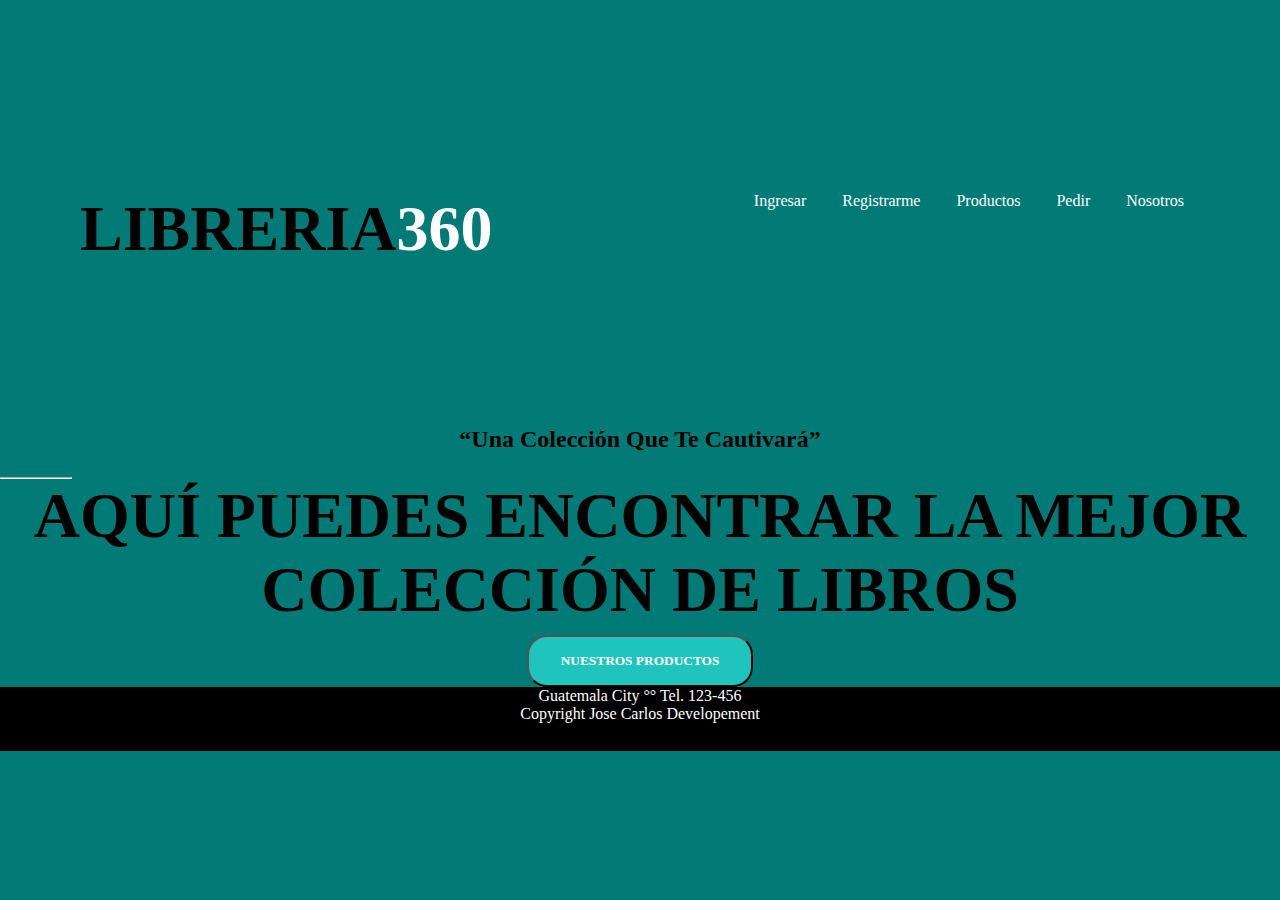
<file: index.html>
<!DOCTYPE html>
<html lang="en">
<head>

    <meta charset="UTF-8">
    <meta http-equiv="X-UA-Compatible" content="IE=edge">
    <meta name="viewport" content="width=device-width, initial-scale=1.0">
    <link rel="stylesheet" type="text/css" href="styles/style.css">
    <title>Inicio</title>
</head>
<body>
    <div id="inicio"></div>
        <div id="barra-navegacion">
            <p id="logo">Libreria<span style="color: rgb(255, 255, 255);" size="40">360</span></p>
            <nav>
                <a href="pages/login.html" target="_blank"> Ingresar</a>
                <a href="pages/registro.html" target="_blank"> Registrarme</a>
                <a href="pages/productos.html" target="_blank"> Productos</a>
                <a href="pages/productos.html" target="_blank"> Pedir</a>
                <a href="pages/nosotros.html" target="_blank"> Nosotros</a>
            </nav>
        </div>

        <div id="historia">
            <p>    “Una colección que te cautivará”</p>
            <hr>
 <h1>Aquí puedes encontrar la mejor colección de libros</h1>
 <form method="get" action="pages/productos.html">
 <input class="botonsi" type="submit" value="Nuestros Productos"  >

 
</div>

<!--footer-->
<footer>
    <p>Guatemala City °° Tel. 123-456 </p>
    <p>Copyright Jose Carlos Developement</p>
</footer>
        

  </body>
</body>


    
</html>
</file>
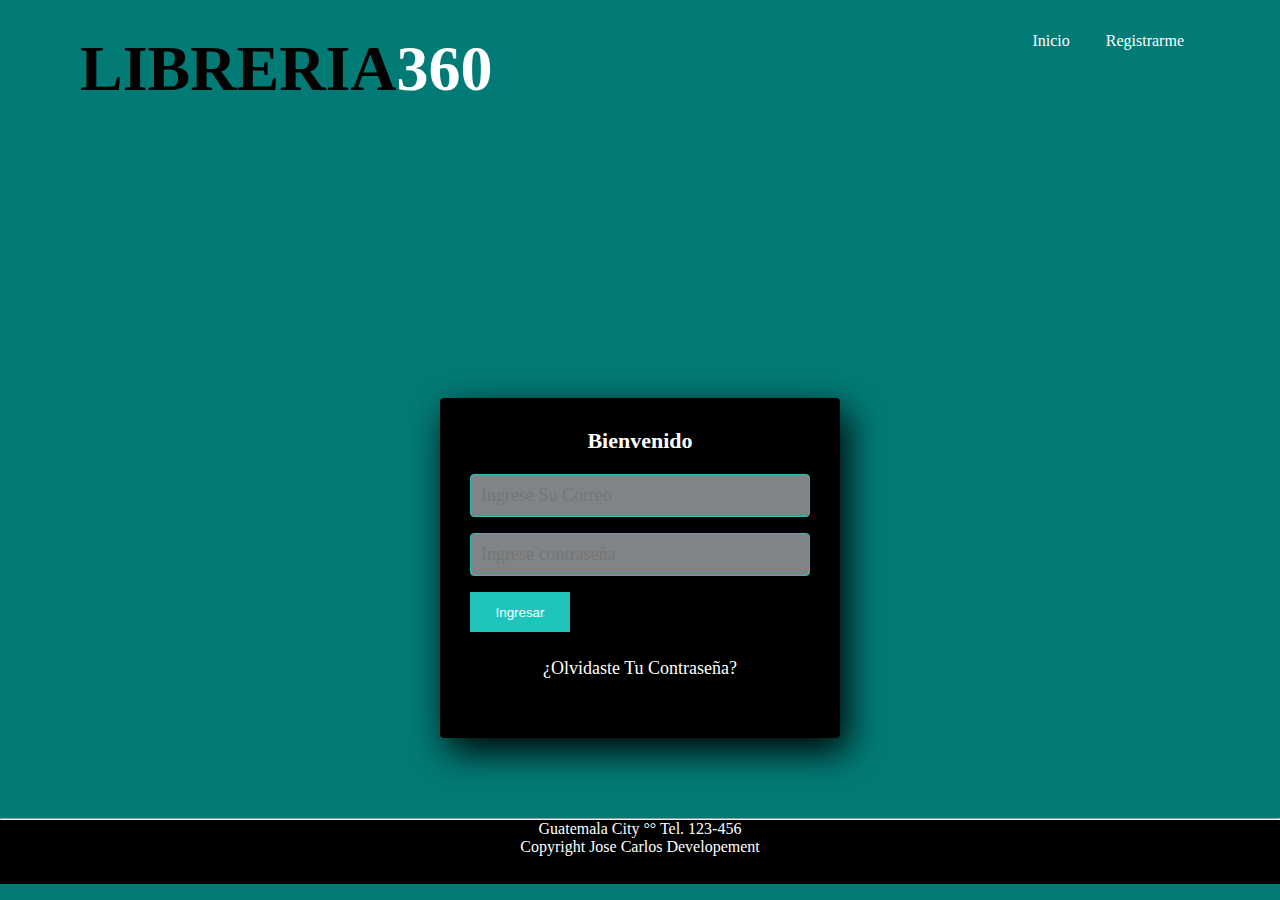
<file: pages/login.html>
<!DOCTYPE html>
<html lang="en">
    <head>
        <meta charset="UTF-8">
        <meta name="viewport" content="width=device-width, initial-scale=1.0">
        <meta http-equiv="X-UA-compatible" content="ie=edge">

        <link rel="stylesheet" type="text/css" href="../styles/style.css">
        
        <title>Login</title>
    </head>
    <body>
        <div id="barra-navegacion">
            <p id="logo">Libreria<span style="color: rgb(255, 255, 255);">360</span></p>
            <nav>
                
                <a href="../index.html" target="_blank"> Inicio</a>
                <a href="../pages/registro.html" target="_blank"> Registrarme</a>
            
            </nav>
        </div>

        <div id="login">
        <section class="form-login">
            <h4>Bienvenido</h4>
           
           
            <input class="controlsl" type="email" name="idnombre" id="correo" placeholder="Ingrese Su Correo">
            <input class="controlsl" type="password" name="idcontraseña" id="nombres" placeholder="Ingrese contraseña">

                
                <input class="botons" type="submit" value="Ingresar">
               <p><a href="#">¿Olvidaste Tu Contraseña?</a> </p>
        </section>
    </div>
    <hr>

<!--footer-->
<footer>
    <p>Guatemala City °° Tel. 123-456 </p>
    <p>Copyright Jose Carlos Developement</p>
</footer>
    </body>
</html>
</file>
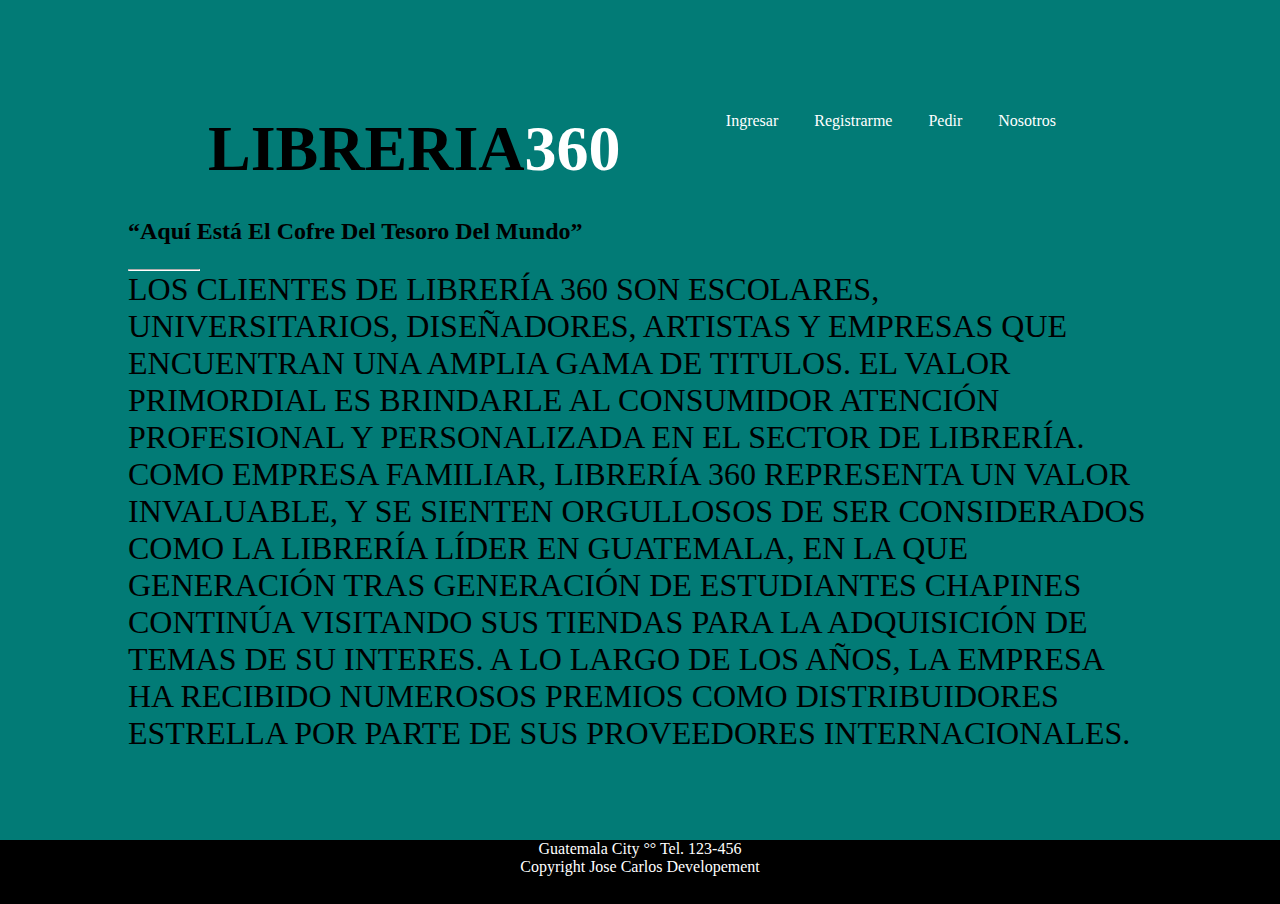
<file: pages/nosotros.html>
<!DOCTYPE html>
<html lang="en">
<head>

    <meta charset="UTF-8">
    <meta http-equiv="X-UA-Compatible" content="IE=edge">
    <meta name="viewport" content="width=device-width, initial-scale=1.0">
    <link rel="stylesheet" type="text/css" href="../styles/style.css">
    <title>Nosotros</title>
</head>
<body>
    <div id="nosotros">
        <div id="barra-navegacion">
            <p id="logo">Libreria<span style="color: rgb(255, 255, 255);" size="40">360</span></p>
            <nav>
                <a href="../pages/login.html" target="_blank"> Ingresar</a>
                <a href="../pages/registro.html" target="_blank"> Registrarme</a>
                <a href="../pages/productos.html" target="_blank"> Pedir</a>
                <a href="../pages/login.html" target="_blank"> Nosotros</a>
            </nav>
        </div>

        <div id="historia1">
            <p>    “Aquí está el cofre del tesoro del mundo”</p>
            <hr>
 <h1>Los clientes de Librería 360 son escolares, universitarios, diseñadores, artistas y empresas que encuentran una amplia gama de titulos. El valor primordial es brindarle al consumidor atención profesional y personalizada en el sector de librería.
 
    Como empresa familiar, Librería 360 representa un valor invaluable, y se sienten orgullosos de ser considerados como la librería líder en Guatemala, en la que generación tras generación de estudiantes chapines continúa visitando sus tiendas para la adquisición de temas de su interes.
     
    A lo largo de los años, la empresa ha recibido numerosos premios como distribuidores estrella por parte de sus proveedores internacionales.</h1>

 
</div>
    </div>

<!--footer-->
<footer>
    <p>Guatemala City °° Tel. 123-456 </p>
    <p>Copyright Jose Carlos Developement</p>
</footer>
        

  </body>
</body>


    
</html>
</file>
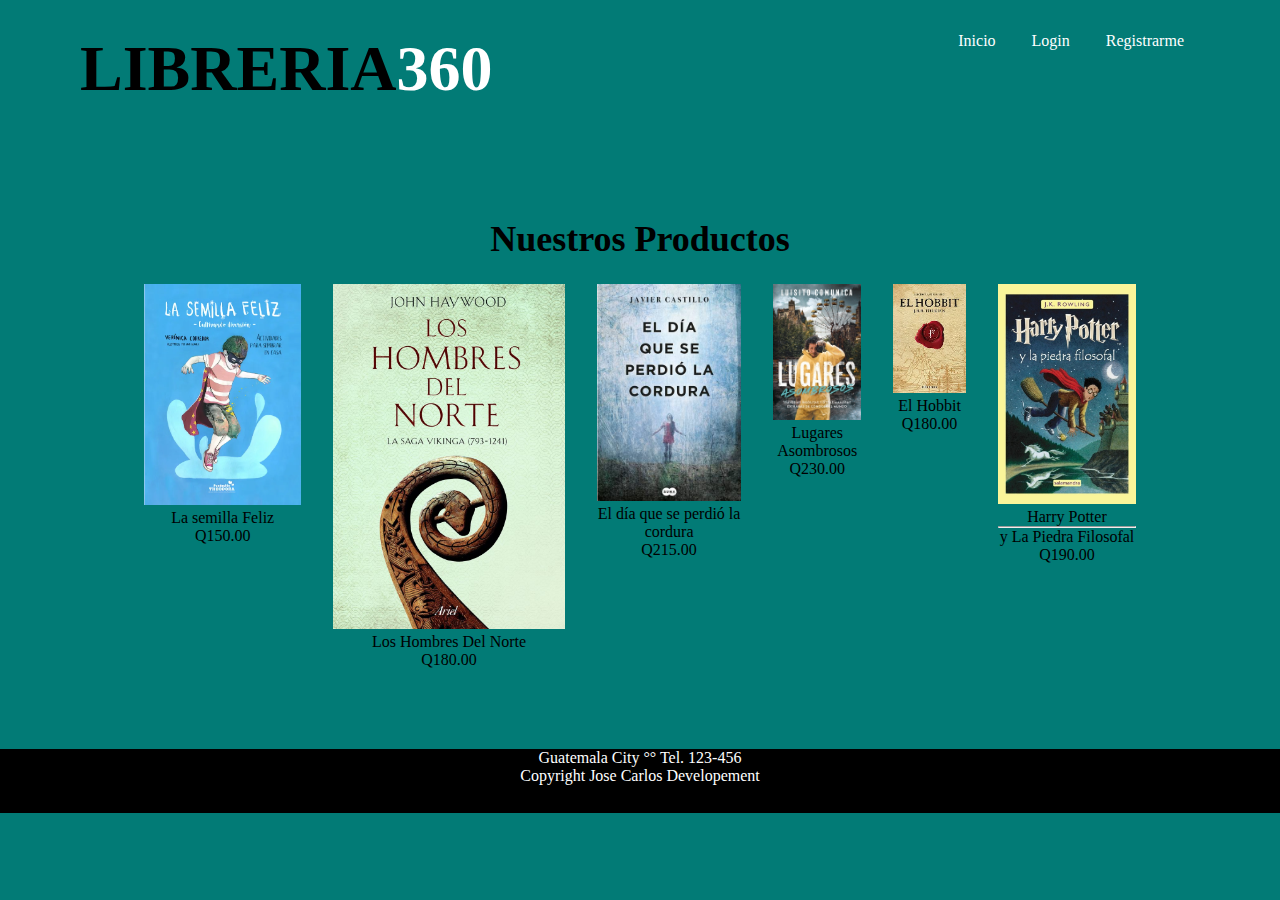
<file: pages/productos.html>
<!DOCTYPE html>
<html lang="en">
<head>

    <meta charset="UTF-8">
    <meta http-equiv="X-UA-Compatible" content="IE=edge">
    <meta name="viewport" content="width=device-width, initial-scale=1.0">
    <link rel="stylesheet" type="text/css" href="../styles/style.css">
    <title>Produtos</title>
</head>
<body>
   
        <div id="barra-navegacion">
            <p id="logo">Libreria<span style="color: rgb(255, 255, 255);">360</span></p>
            <nav>
            
                <a href="../index.html" target="_blank"> Inicio</a>
                <a href="../pages/login.html" target="_blank"> Login</a>
                <a href="../pages/registro.html" target="_blank">Registrarme</a>
            </nav>
        </div>

        <div id="productos">

            <div id="titulop">
                <h2>Nuestros Productos</h2>
            </div>
            <!--Libro 1-->
            <div id="container-productos">
                <div class="img-prod">
                    <img src="../images/libro1.webp" alt="">
                    <h7>La semilla Feliz</h7>
                    <p> Q150.00</p>
                </div>
          
            <!--Libro 2-->
           
                <div class="img-prod">
                    <img src="../images/libro2.jpg" alt="">
                    <h7>Los Hombres Del Norte</h7>
                    <p> Q180.00</p>
                </div>
            
            <!--Libro 3-->
           
                <div class="img-prod">
                    <img src="../images/libro3.jpg" alt="">
                    <h7>El día que se perdió la cordura</h7>
                    <p> Q215.00</p>
                </div>
            
            <!--Libro 4-->
           
                <div class="img-prod">
                    <img src="../images/libro4.GIF" alt="">
                    <h7>Lugares Asombrosos</h7>
                    <p> Q230.00</p>
                </div>
           
            <!--Libro 5-->
           
                <div class="img-prod">
                    <img src="../images/libro5.webp" alt="">
                    <h7>El Hobbit</h7>
                    <p> Q180.00</p>
                </div>
            
            <!--Libro 6-->
            
                <div class="img-prod">
                    <img src="../images/libro6.jpg" alt="">
                    <h7>Harry Potter <hr>y La Piedra Filosofal</h7>
                    <p> Q190.00</p>
                </div>
            </div>
           
            
   
</div>

        <!--footer-->
        <footer>
            <p>Guatemala City °° Tel. 123-456 </p>
            <p>Copyright Jose Carlos Developement</p>
        </footer>
</body>   
</html>
</file>
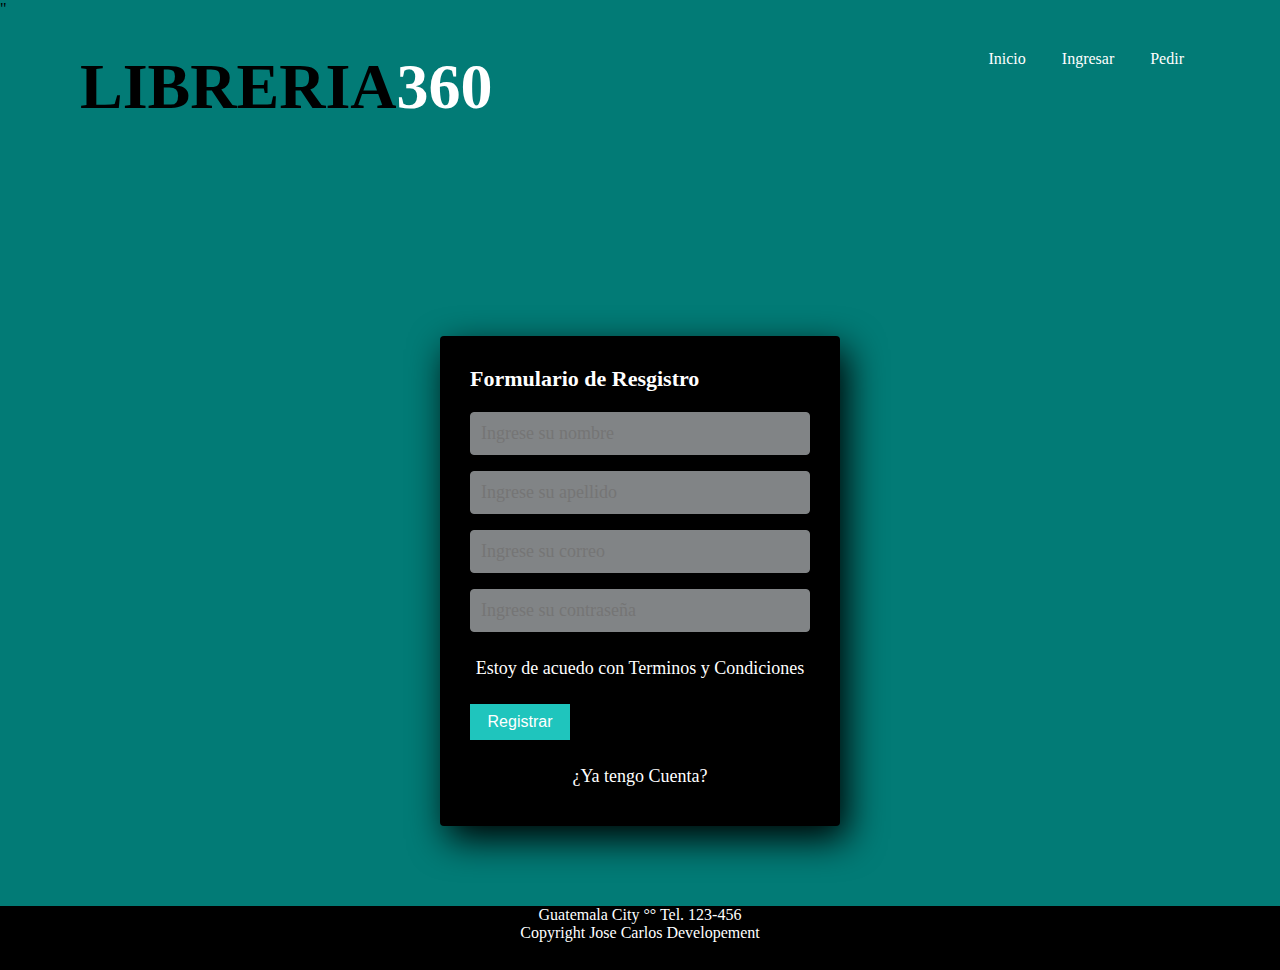
<file: pages/registro.html>
<!DOCTYPE html>
<html lang="en">
    <head>
        <meta charset="UTF-8">
        <meta name="viewport" content="width=device-width, initial-scale=1.0">"
        <meta http-equiv="X-UA-compatible" content="ie=edge">

        <link rel="stylesheet" type="text/css" href="../styles/style.css">
        
        <title>Formulario Registro</title>
    </head>
    <body>
        <div id="barra-navegacion">
            <p id="logo">Libreria<span style="color: rgb(255, 255, 255);">360</span></p>
            <nav>
                
                <a href="../index.html" target="_blank"> Inicio</a>
                <a href="../pages/login.html" target="_blank"> Ingresar</a>
                <a href="../pages/productos.html" target="_blank"> Pedir</a>
            </nav>
        </div>

        <div id="registro">
        <section class="form-register">
            <h4>Formulario de Resgistro</h4>
            <input class="controls" type="text" name="nombre" id="nombres" placeholder="Ingrese su nombre">
            <input class="controls" type="text" name="apellido" id="apellido" placeholder="Ingrese su apellido">
            <input class="controls" type="email" name="correo" id="correo" placeholder="Ingrese su correo">
            <input class="controls" type="password" name="contraseña" id="contraseña" placeholder="Ingrese su contraseña">

                <p>Estoy de acuedo con <a href="#">Terminos y Condiciones</a> </p>
                 
                <input class="botons" type="submit" value="Registrar">
               <p><a href="#">¿Ya tengo Cuenta?</a> </p>
               
        </section>
    </div>

        <!--footer-->
<footer>
    <p>Guatemala City °° Tel. 123-456 </p>
    <p>Copyright Jose Carlos Developement</p>
</footer>

    </body>
</html>
</file>
<file: styles/style.css>
/* estilo login */
  * {
    margin: 0;
    padding: 0;
    box-sizing: border-box;
  }
  
    body {
        background-image: url(../images/fondo.jpg) ;

    }
#registro{
    margin: auto;
    display: flex;
    flex-direction: column;
    width: 80%;
    padding-top: 5rem;
    padding-bottom: 5rem;
    }

  .form-register {
    width: 400px;
    background: #000000;
    padding: 30px;
    margin: auto;
    margin-top: 100px;
    border-radius: 4px;
    font-family: fantasy;
    color: white;
    box-shadow: 7px 13px 37px #000;

  }

  .form-register h4{
      font-size: 22px;
      margin-bottom: 20px;
  }

  .controls{
      width: 100%;
      background: #818486;
      padding: 10px;
      border-radius: 4px;
      margin-bottom: 16px;
      border: 1px solid #818486;
      font-family: 'fantasy';
      font-size: 18px;
      color: white;
}

.form-register p{
    height: 40px;
    text-align: center;
    font-size: 18px;
    line-height: 40px;
}

.form-register a{
    color: white;
    text-decoration: none;
}

.form-register a:hover{
    width: 100%;
    color: white;
    text-decoration: underline;
}

.form-register .botons {
    width: 100px;
    background: #1fc5bd;
    border: none;
    padding: 12px;
    color: white;
    margin: 16px 0;
    font-size: 16px;
    line-height: 12px;
    text-align: center;
 
}

  /* Diseño Login*/

  #login{
    margin: auto;
    display: flex;
    flex-direction: column;
    width: 80%;
    padding-top: 5rem;
    padding-bottom: 5rem;
    }

  .form-login {
    width: 400px;
    height: 340px;
    background: #000000;
    padding: 30px;
    margin: auto;
    margin-top: 180px;
    border-radius: 4px;
    font-family: fantasy;
    color: rgb(255, 255, 255);
    box-shadow: 7px 13px 37px #000;
  }

  .controlsl{
    width: 100%;
    background: #818486;
    padding: 10px;
    border-radius: 4px;
    margin-bottom: 16px;
    border: 1px solid #1fc5bd;
    font-family: 'fantasy';
    font-size: 18px;
    color: white;
}


.form-login .botons {
    width: 100px;
    height: 40px;
    background: #1fc5bd;
    border: none;
    color: white;
    margin-bottom: 16px;


    }
 
        

    .form-login p{
        height: 40px;
        text-align: center;
        font-size: 18px;
        line-height: 40px;
    }
    
    .form-login a{
        color: white;
        text-decoration: none;
    }
    
    .form-login a:hover{
        width: 100%;
        color: white;
        text-decoration: underline;
    }
    
  .form-login h4{
    font-size: 22px;
    margin-bottom: 20px;
    text-align: center;
}

/* diseño index */
.botonsi {
    text-decoration: none;
    color: #ffffff;
    font: 0.8remm;
    font-family: fantasy;
    text-transform: uppercase;
    font-weight: 700;
    background: #1fc5bd;
    padding: 1rem 2rem;
    border-radius: 20px;
    display: inline-block;
    align-self: center;

}
.button {
    text-decoration: none;
    color: #ffffff;
    font: 0.8remm;
    font-family: fantasy;
    text-transform: uppercase;
    font-weight: 700;
    background: #1fc5bd;
    padding: 1rem 2rem;
    border-radius: 20px;
    display: inline-block;
    align-self: center;

}

#logo{
    font-family: fantasy;
 text-transform: uppercase;
 font-size: 4rem;
 font-weight: 700;
 margin-bottom: 0.5rem;
}

#inicio{
    margin: auto;
    display: flex;
    flex-direction: column;
    width: 80%;
    padding-top: 5rem;
    padding-bottom: 5rem;
    

    background: linear-gradient(rgba(68, 13, 13, 0.35), rgba(30,2,2,0.446)), url(../images/fondo1.webp) no-repeat/cover;
}


/* Barra navegacion*/
#barra-navegacion{
    display: flex;
    flex-direction: row;
    justify-content: space-between;
    margin: auto 5rem;
    padding-top: 2rem;
    padding-bottom: 2rem;
}

#logo{
    margin: 0;
    text-transform: uppercase;
    font-weight: 700;
    font-stretch: wider;
}

nav > a {
    text-decoration: none;
    color: white;
    padding-left: 1rem;
    padding-right: 1rem
}

nav > a:hover{
    color: #000;
}

#historia{
    margin-top: 8rem;
    display: flex;
    flex-direction: column;
    text-align: center;
}

#historia >p{

    text-transform: capitalize;
    font-family: fantasy;
    font-size: 1.5rem;
    margin-bottom: 01.5rem;
    font-weight: bold;

}

#historia > hr{
    width: 4.5rem;
    border-color: white;
}

#historia > h1{
 font-family: fantasy;
 text-transform: uppercase;
 font-size: 4rem;
 font-weight: 700;
 margin-bottom: 0.5rem;
}
/*diseño nosotros*/
#nosotros{
    margin: auto;
    display: flex;
    flex-direction: column;
    width: 80%;
    padding-top: 5rem;
    padding-bottom: 5rem;
}

#historia{
    margin-top: 8rem;
    display: flex;
    flex-direction: column;
    text-align: center;
}

#historia1 >p{

    text-transform: capitalize;
    font-family: fantasy;
    font-size: 1.5rem;
    margin-bottom: 01.5rem;
    font-weight: bold;

}

#historia1 > hr{
    width: 4.5rem;
    border-color: white;
}

#historia1 > h1{
 font-family: fantasy;
 text-transform: uppercase;
 font-size: 2rem;
 font-weight: 2;
 margin-bottom: 0.5rem;
}

/* diseño productos*/

#productos{
    margin: auto;
    display: flex;
    flex-direction: column;
    width: 80%;
    padding-top: 5rem;
    padding-bottom: 5rem;
    

}

#titulop{
    text-transform: capitalize;
    font-family: fantasy;
    font-size: 1.5rem;
    margin-bottom: 01.5rem;
    font-weight: bold;
    text-align: center;
}

#container-productos{

    text-align: center;
    display: flex;
    flex-direction: row;
}

.img-prod{
    padding-right: 1rem;
    padding-left: 1rem;
}

.img-prod > img{
    max-width: 100%;
}

/*footer*/

footer{
    background: black;
    color: white;
    padding-top: 0;
    padding-bottom: 0;
    display: flex;
    flex-direction: column;
    text-align: center;

      
        height: 4rem;    
      
}

 /*Responsive Web Desig / Media Queries*/
@media(max-width:522px){



    .form-register {
       padding-left: 1rem;
       padding-right: 1rem;
    
      }
      .form-login{
        padding-left: 1rem;
        padding-right: 1rem;
     
       }
     #barra-navegacion{
         display: flex;
         flex-direction: center;
         justify-content: center;
         margin: auto;
         padding-top: 2rem;
         padding-bottom: 0;
     }

     #barra-navegacion > p,
    nav{
             text-align: center;
         }

    #inicio-historia >h1{
        font-size: 2.5rem;

    }

    #productos{
        padding-top: 2rem;
        padding-bottom: 2rem;
        width: 90%;

    }

    #container-productos{
        text-align: center;
        display: flex;
        flex-direction: column;
        justify-content: space-between;
    }

    .img-prod{
        margin-bottom: 2rem;
    }
    .img-prod > img{
        max-width: 100%;
    }

}
</file>
